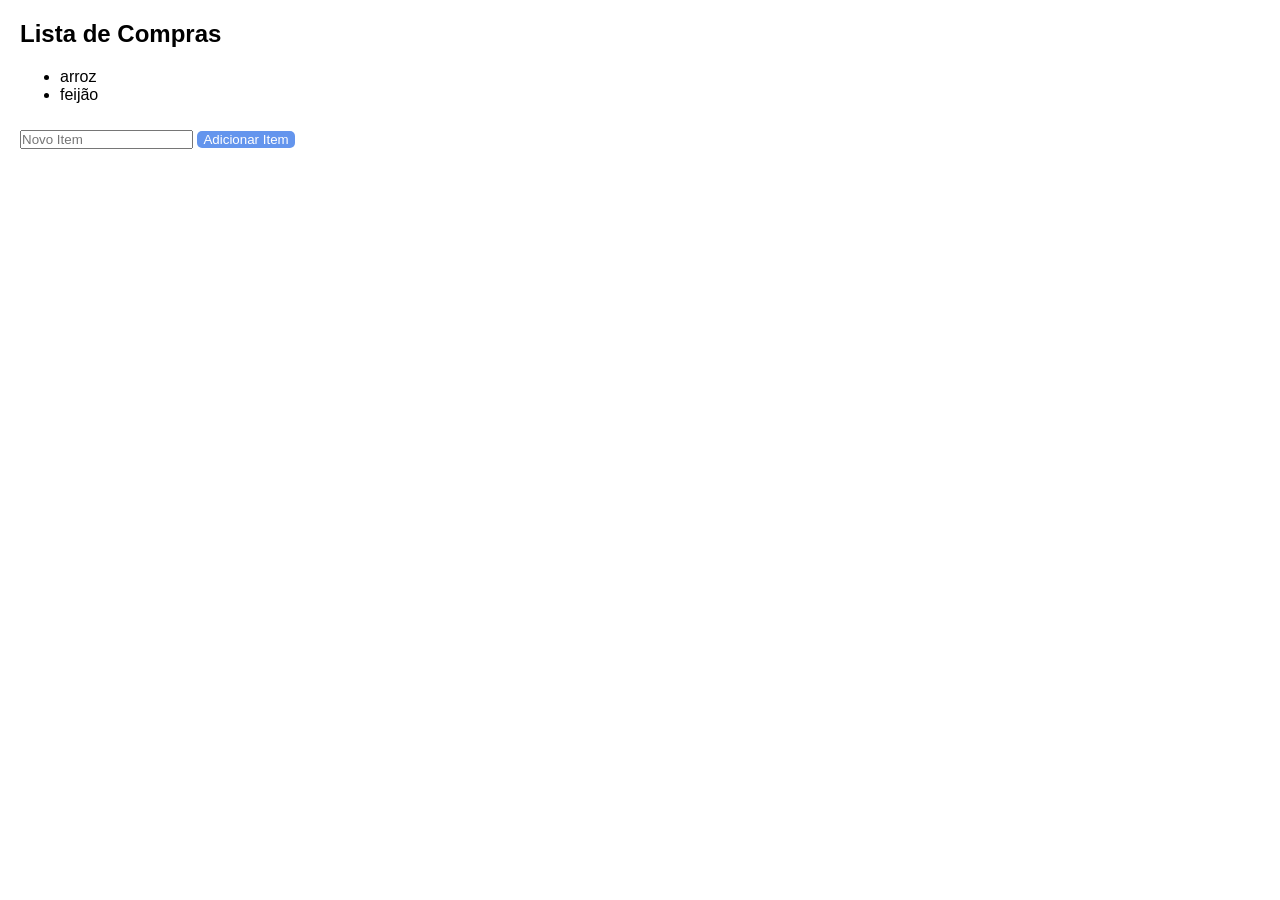
<file: dom/ex02/index.html>
<!DOCTYPE html>
<html lang="en">
<head>
    <meta charset="UTF-8">
    <meta name="viewport" content="width=device-width, initial-scale=1.0">
    <title>Document</title>
    <link rel="stylesheet" href="style.css">
</head>
<body>
    <h2>Lista de Compras</h2>

    <ul id="lista">
        <li>arroz</li>
        <li>feijão</li>
    </ul>
    <input type="text" id="novoItem" placeholder="Novo Item">

    <button id="Botaoadicionar">Adicionar Item</button>

    <script src="script02.js"></script>

    
</body>
</html>
</file>
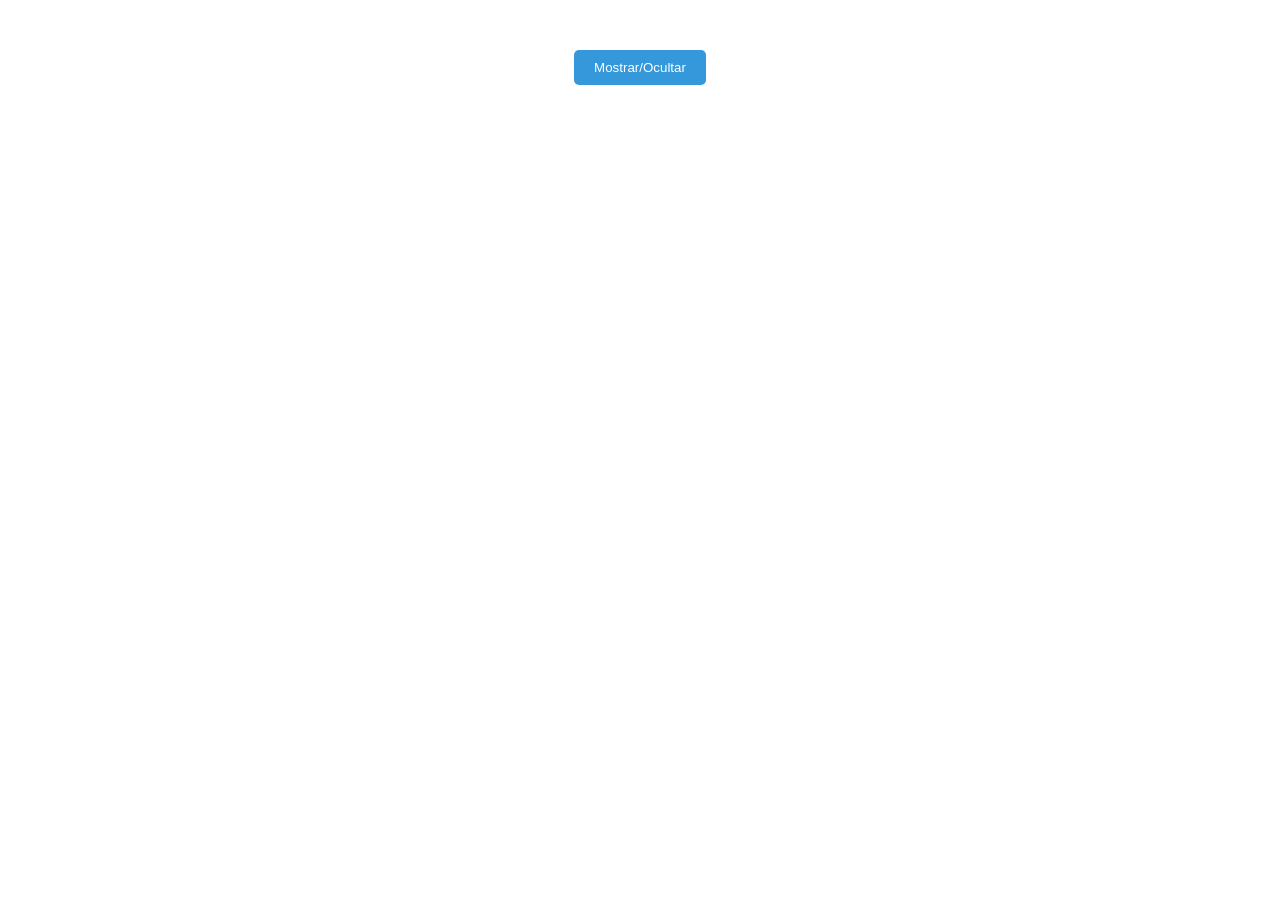
<file: dom/ex03/index.html>
<!DOCTYPE html>
<html lang="en">
<head>
    <meta charset="UTF-8">
    <meta name="viewport" content="width=device-width, initial-scale=1.0">
    <title>Exemplo</title>
    <link rel="stylesheet" href="style.css">
</head>
<body>
    <button id="alternarBotao">Mostrar/Ocultar</button>
    <div id="mensagem" class="oculto">
        <p> Esta é uma mensagem que pode ser exibida ou oculta</p>
    </div> 
    <script src="script.js"></script>
</body>
</html>
</file>
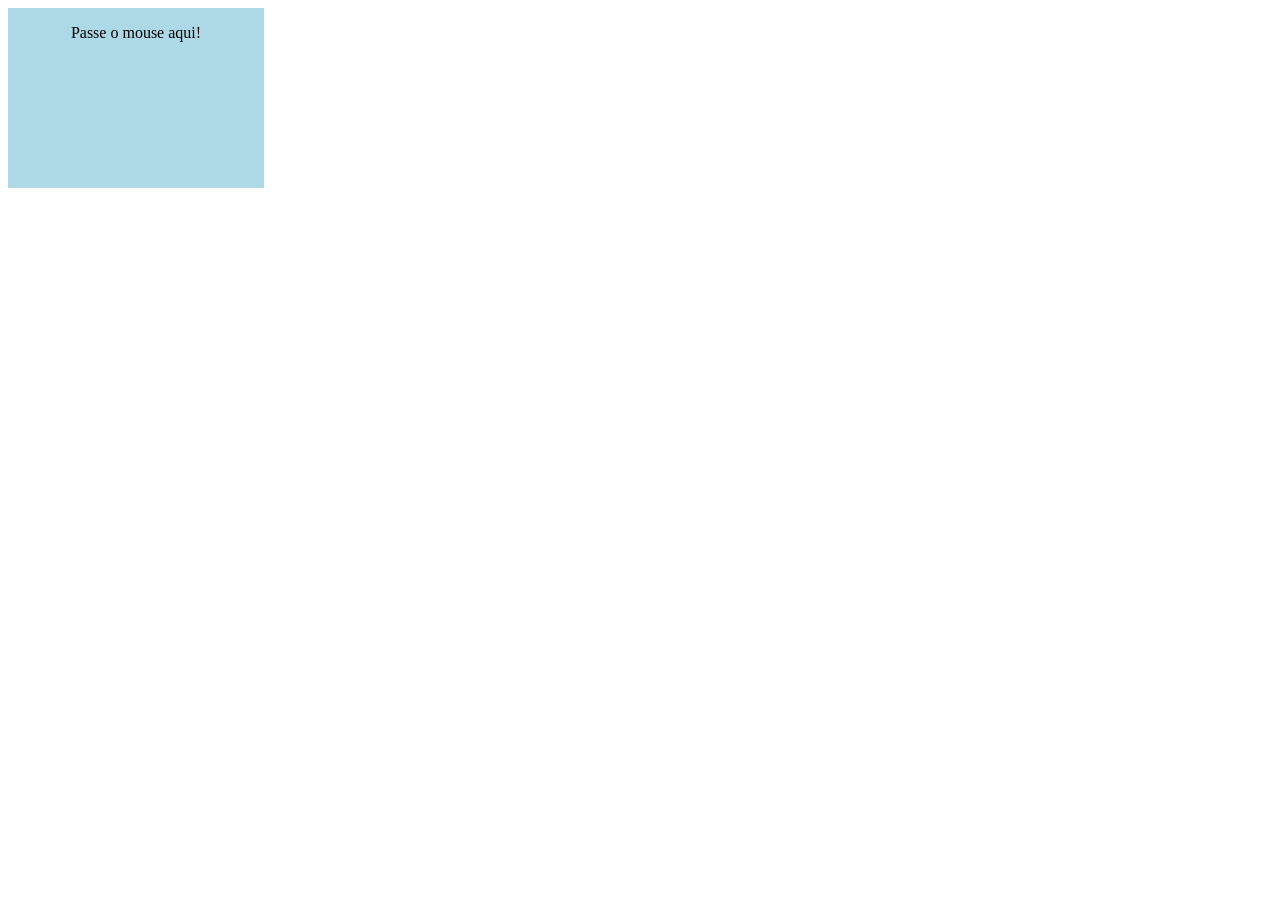
<file: dom/ex04/index.html>
<!DOCTYPE html>
<html lang="pt-br">
<head>
    <meta charset="UTF-8">
    <meta name="viewport" content="width=device-width, initial-scale=1.0">
    <title>Exercicio 4</title>
    <link rel="stylesheet" href="style.css">
</head>
<body>
    
    <div id="meuDiv">
        <p>Passe o mouse aqui!</p>
    </div>
    <script src="script.js"></script>
</body>
</html>
</file>
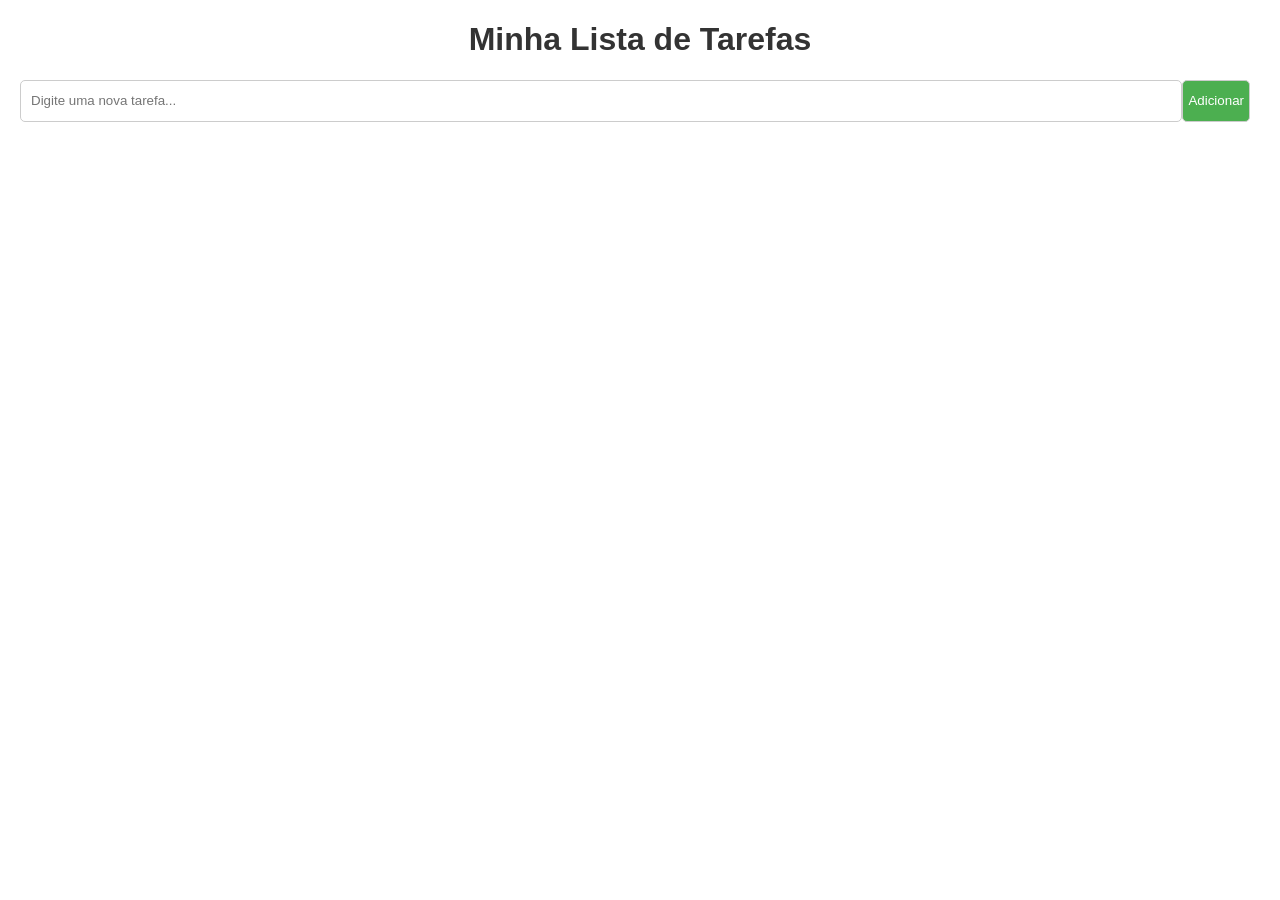
<file: dom/ex05/index.html>
<!DOCTYPE html>
<html lang="en">
<head>
    <meta charset="UTF-8">
    <meta name="viewport" content="width=device-width, initial-scale=1.0">
    <title>Exercicio 5</title>
    <link rel="stylesheet" href="style.css">
</head>
<body>
    <h1>Minha Lista de Tarefas</h1>
    <div class="input-group">
        <input type="text" id="novaTarefa" placeholder="Digite uma nova tarefa...">
        <button id="adicionarTarefa">Adicionar</button>
        <ul id="listarTarefas">
            
        </ul>
    </div>
    <script src="js/script.js"></script>
</body>
</html>
</file>
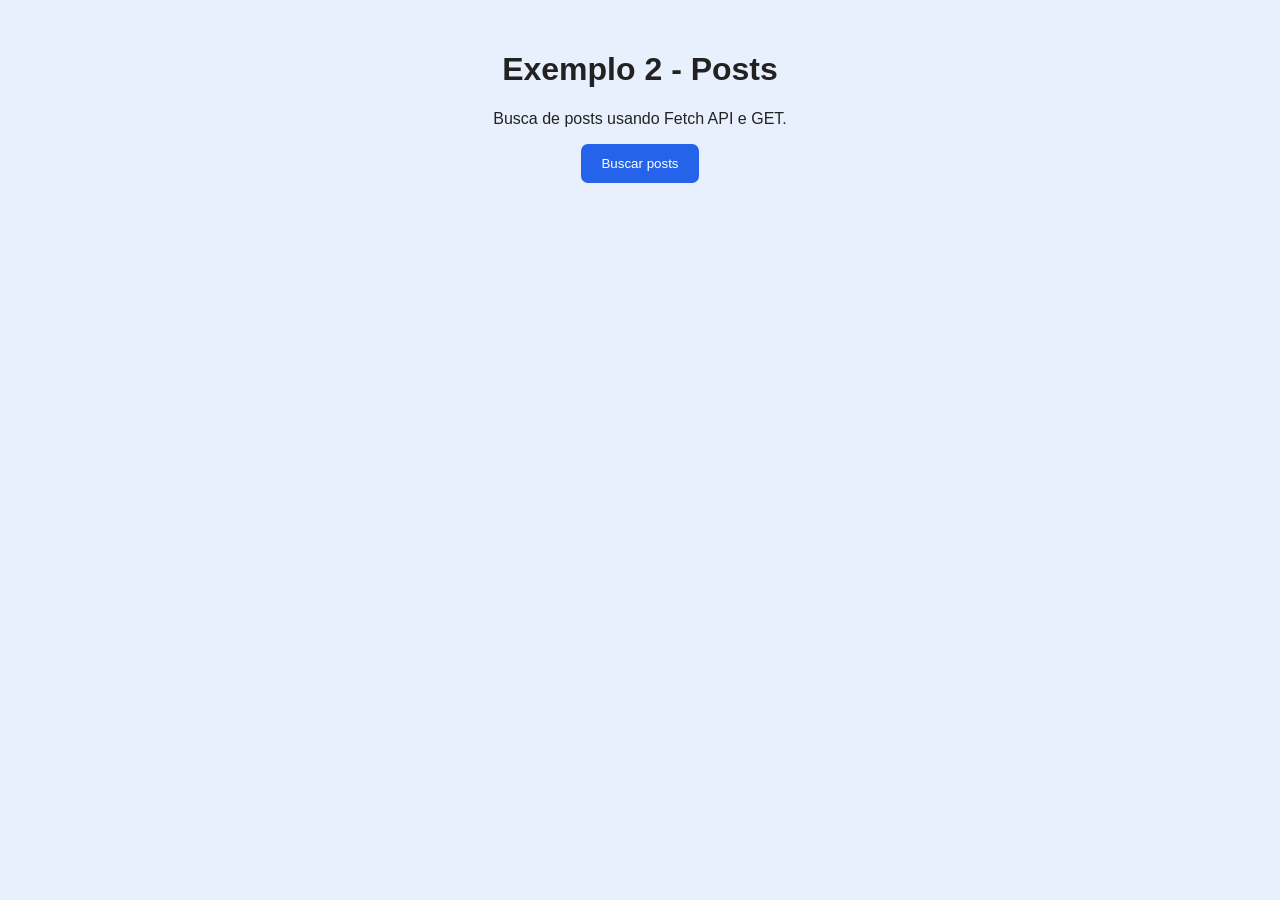
<file: fetc/exemplo_dois/index.html>
<!DOCTYPE html>
<html lang="pt-BR">
<head>
    <meta charset="UTF-8">
    <meta name="viewport" content="width=device-width, initial-scale=1.0">
    <title>Fetch API - Posts</title>
    <link rel="stylesheet" href="style.css">
</head>

<body>

    <main>
        <h1>Exemplo 2 - Posts</h1>
        <p>Busca de posts usando Fetch API e GET.</p>
        <button onclick="buscarPosts()">Buscar posts</button>
        <div id="posts"></div>
    </main>

    <script src="script.js"></script>
</body>

</html>
</file>
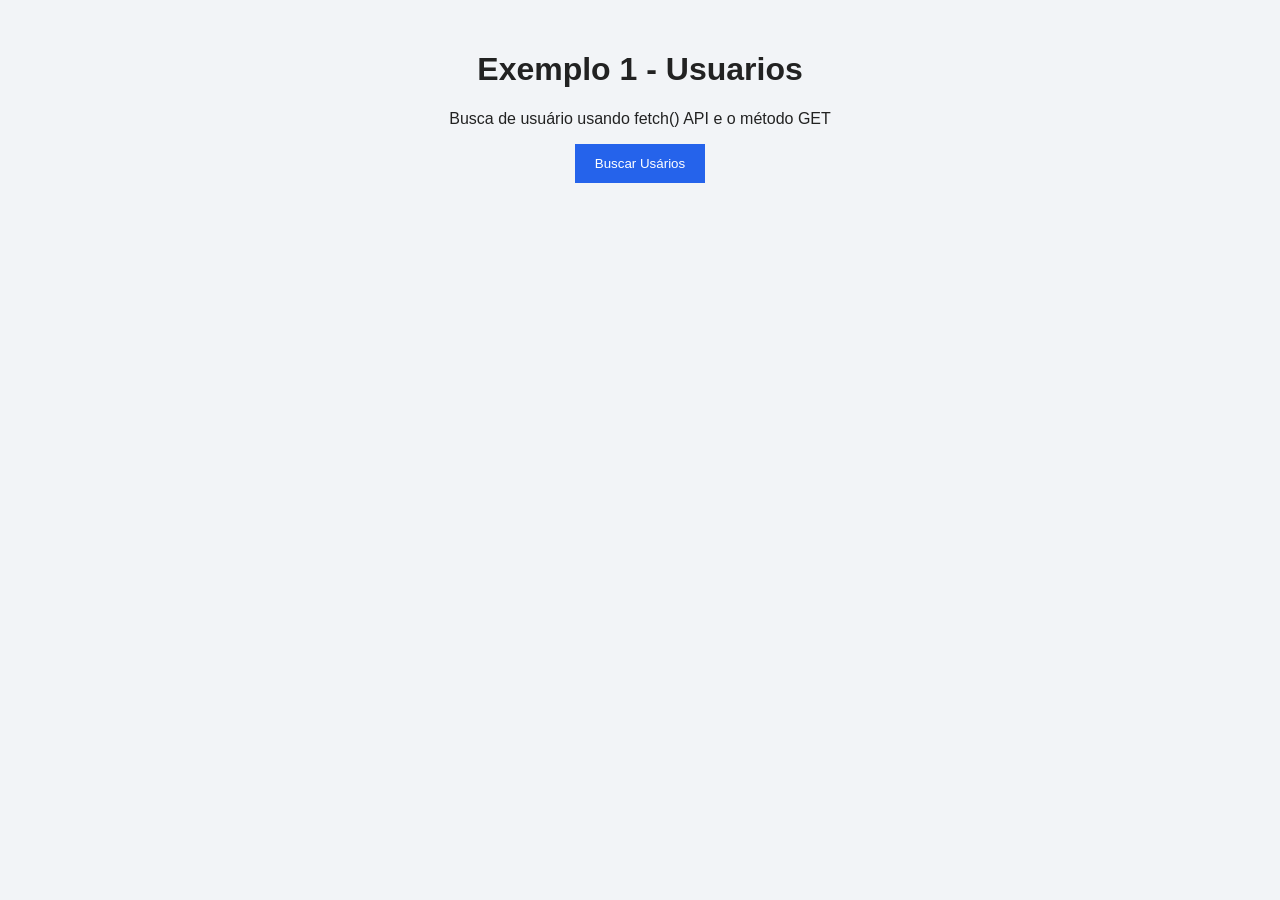
<file: fetc/exemplo_users/index.html>
<!DOCTYPE html>
<html lang="pt-br">
<head>
    <meta charset="UTF-8">
    <meta name="viewport" content="width=device-width, initial-scale=1.0">
    <title>Fetch Users</title>
    <link rel="stylesheet" href="css/style.css">
</head>
<body>
    <main>
        <h1>Exemplo 1 - Usuarios</h1>
        <p>Busca de usuário usando fetch() API e o método GET</p>
        <button onclick="buscarUsuarios()">Buscar Usários</button>
        <div id="usuarios"></div>
        <script src="js/script.js"></script>
    </main>
   
</body>
</html>
</file>
<file: dom/ex02/style.css>
body{
    font-family: sans-serif;

    margin: 20px;
}

li{
    list-style-type: disc;
}

input{
    padding: 0px;

    margin-top: 10px;
}

button{
    padding: 0 px 12px;
    background-color: cornflowerblue;

    color: white;
    border: none;

    border-radius: 5px;
}
</file>
<file: dom/ex03/style.css>
body {
    text-align: center;
    margin-top: 50px;
    font-family: sans-serif;
}

#mensagem{
    padding: 20px;
    background-color: #f0f0f0;
    border: 1px solid #ccc;
    margin-top: 20px;
    width: 40vw;
    margin-left: auto;
    margin-right: auto;

}

.oculto{
    display: none;
}

button{
    padding: 10px 20px;
    background: #3498db;
    color: #fff;
    border: none;
    border-radius: 5px;
}
</file>
<file: dom/ex04/style.css>
#meuDiv{
    width: 20vw;
    height: 20vh;
    background: lightblue;
    display: flex;
    justify-content: center;
    text-align: center;

}
</file>
<file: dom/ex05/style.css>
body{
    font-family: sans-serif;
    margin: 20px;
}

h1{
    text-align: center;
    color: #333;
}

.input-group{
    display: flex;
    margin-bottom: 10px;

}

.input-group input{
    flex: 1;
    padding: 10px;
    border: 1px solid #ccc;
    border-radius: 5px;
}

.input-group button{
    background-color: #4caf50;
    border-radius: 5px;
    color: #fff;
    border: 1px solid #ccc;
    cursor: pointer;
    padding: 5px;
}

ul{
    list-style: none;
    padding: 5px;
}

li{
    padding: 5px;
    border-bottom: 1px solid #4b4b4b;
    display: flex;
    align-items: center;
}

li:last-child{
    border: none;
}

li span{
    felx: 1;
}

li button{
    background-color: red;
    color: #ffff;
}
</file>
<file: fetc/exemplo_dois/style.css>
* { box-sizing: border-box; }

body { margin: 0;
     padding: 30px; 
     font-family: Arial, sans-serif; 
     background: #e8f0fe; color: #222; 
}

main { max-width: 800px;
     margin: auto;
      text-align: center; 
}

button { padding: 12px 20px; 
    border: 0; 
    border-radius: 7px; 
    background: #2563eb; color: white; 
    cursor: pointer;
}

button:hover { background: #1d4ed8; }

#posts { margin-top: 25px; }

.card { background: white; 
    margin: 15px 0; 
    padding: 20px; 
    border-radius: 10px; 
    box-shadow: 0 2px 8px #ccc; 
    text-align: left; 
}

.card h2 { color: #2563eb; }
</file>
<file: fetc/exemplo_users/css/style.css>
*{box-sizing: border-box;}

body{
    margin: 0;
    padding: 30px; 
    font-family: Arial, sans-serif; 
    background: #f2f4f7; 
    color: #222;
}

main{
    max-width: 1000px;
    margin: auto;
    text-align: center;
}

button{
    padding: 12px 20px;
    border: 0;
    border-radius: 7x;
    background: #2563eb;
    color: #fff;
    cursor: pointer;
}

button:hover{
    background: #2563eb;
}

#usuarios{
    display: flex;
    flex-wrap: wrap;
    justify-content: center;
    gap: 15px;
    margin-top: 25px;
}

.card{
    background: #fff;
    width: 230px;
    padding: 20px;
    border-radius: 5;
    box-shadow: 0 2px 8px #ccc;
}

.card h2{
    color: #2563eb;
    font-size: 1.25rem;
}
</file>
